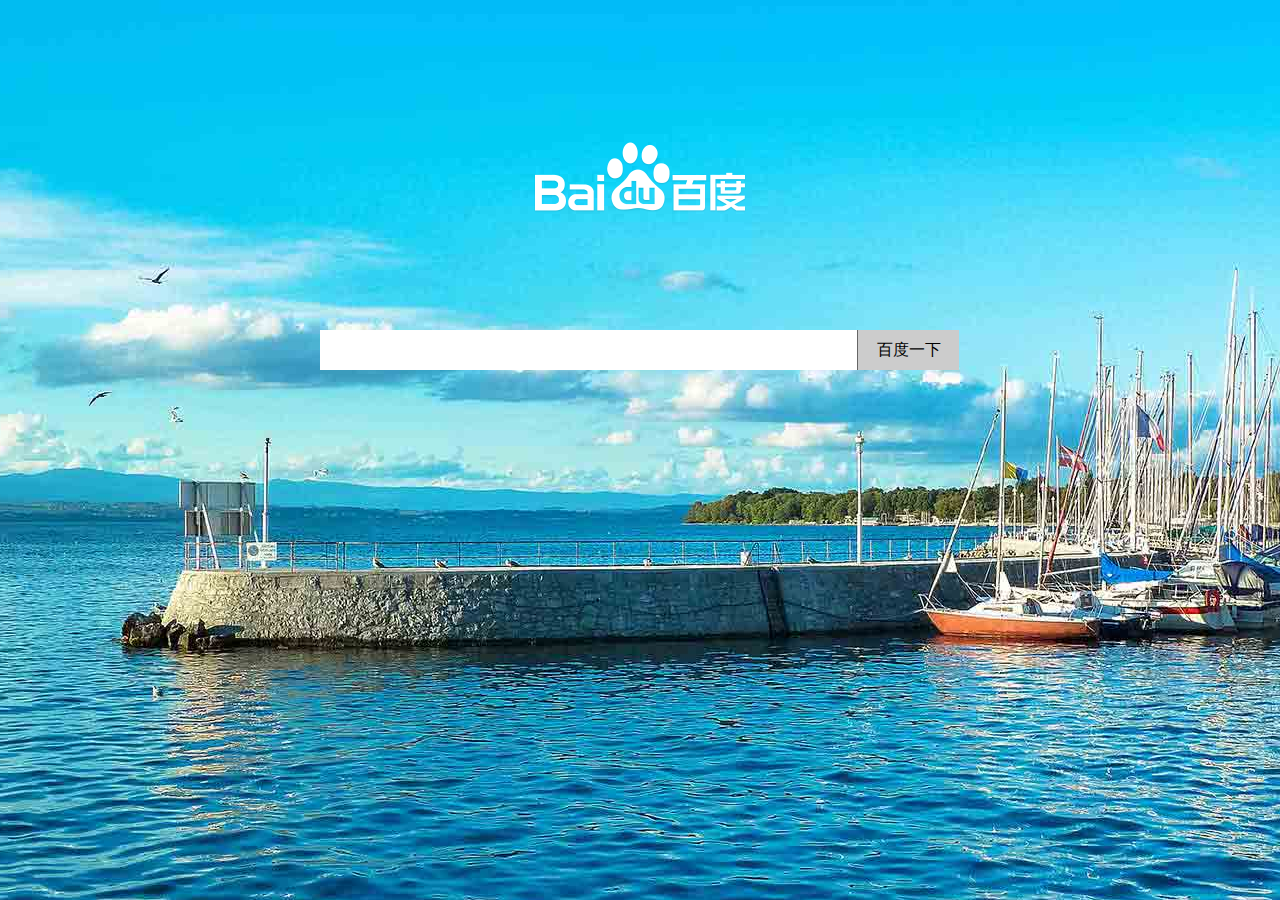
<file: 9.13/html/ajax.html>
<!DOCTYPE html>
<html lang="en">
<head>
    <meta charset="UTF-8">
    <title>Title</title>
    <style>
        *{margin:0;padding:0}

   html{height:100%;font-family: "微软雅黑";background:url(img/115.jpg) center no-repeat;}
    #logo{width:270px;height:130px;text-align: center;
        margin:100px auto;}
        #logo img{width:270px;}
form{width:640px;height:40px;margin:30px auto;}
       #tx{width:537px;height:40px;border:none;float:left;outline: none}
        #but{width:102px;height:40px;background:#ccc;border:none;border-left:1px solid #666;
            outline: none;float:left;font-size: 16px;cursor: pointer;}
       #search{margin-top:37px;background:white;width: 537px;}
        #search li{padding: 4px 8px;list-style: none;}
        #search li a{text-decoration: none}
        #search .active{background: #dddddd}
        #search a{color:#000;}
    </style>
    <script src="js/jquery-1.12.4.js"></script>
    <script>
        $(function(){
      var tx=$("#tx");
       var search=$("#search");
       var iIndex=-1;
       var searchli=[];
            var ss=[];
//创建键盘事件

   tx[0].oninput=function () {
      $.ajax({
         url:'https://sp0.baidu.com/5a1Fazu8AA54nxGko9WTAnF6hhy/su?wd='
       +tx[0].value+
       '&json=1&p=3&sid=1421_20972_17948_21120_18560_20691_20885&req=2&csor=1&',
        //wd:$(this).val,
          async: true,
     dataType: 'jsonp',
     jsonp: 'cb',
      success: function (data) {
     var sul = '';
         var ul = $('search');
         //console.log(data);
         for(var i=0;i<data.g.length;i++){
        sul += "<li><a href='javascript:;'>" + data.g[i].q+"</a></li>";
        }
          search.html(sul)
          //search.append(sul)
          ss=search[0].getElementsByTagName("li");
          console.log(ss.length);
      }
      }
      )
       console.log(iIndex);
       console.log(ss.length);
    tx[0].onkeydown=function(evt) {
    var event=evt||window.event;
    if (ss.length && (event.keyCode === 38 || event.keyCode === 40)) {
        if (event.keyCode === 38) {
            iIndex--;
            if (iIndex < 0) {
                iIndex = ss.length - 1;
            }
        } else {
            iIndex++;
            if (iIndex === ss.length) {
                iIndex = 0;
            }
        }
        for (var i = 0; i < ss.length; i++) {
            ss[i].className = '';
        }
        ss[iIndex].className = 'active';
        tx[0].value = ss[iIndex].innerText;
        return false;
    }
}
   }
    tx[0].onfocus = function () {
         search.css({display:"block"})
    };
      tx[0].onblur = function () {
         search.css({display:"none"})
       };
            /* tx.input(function(){
             var oscript=document.createElement("script");
             oscript.src="https://sp0.baidu.com/5a1Fazu8AA54nxGko9WTAnF6hhy/su?wd="+this.value+"&json=1&p=3&sid=17948&" +
             "req=2&sc=eb&csor=0&cb=callback"
             $("body").append(oscript);
             $("body").remove(oscript);
             searchli=$("#search li");
             index=-1;
             })
             tx.keydown(function(evt){
             var event=evt||window.event;
             if(searchli.length&&(event.keyCode==38||event.keyCode==40)){
             if(event.keyCode==38){
             index--;
             if(index<0){
             index=searchli.length-1;
             }
             }  else{
             index++;
             if(index==searchli.length){
             index=0;
             }
             }
             for(var i=0;i<searchli.length;i++){
             searchli.eq(i).removeClass("active");
             }
             searchli.eq(index).addClass("active");
             tx.value=searchli.eq(index).innerText;
             return false;
             }
             })
             tx.focus(function(){
             search.css({display:"block"})
             })
             tx.blur(function(){
             search.css({display:"none"})
             })
             $.callback(function(data){
             var search=$("search"),
             sul="";
             for(var i =0; i < data.s.length; i++){
             sul+=   '<li><a href="javascript:;">' + data.eq(i)+ '</a></li>';
             }
             search.innerHTML=sul;
             })
             */
        })

    </script>
</head>
<body>
<div id="logo">
    <img src="img/logo.png" alt="">
</div>
<form action="javascript:;">
    <input type="text" name="" value="" id="tx" autocomplete="off">
    <input type="button" name="" value="百度一下" id="but">
<ul id="search"></ul>
</form>
</body>
</html>
</file>
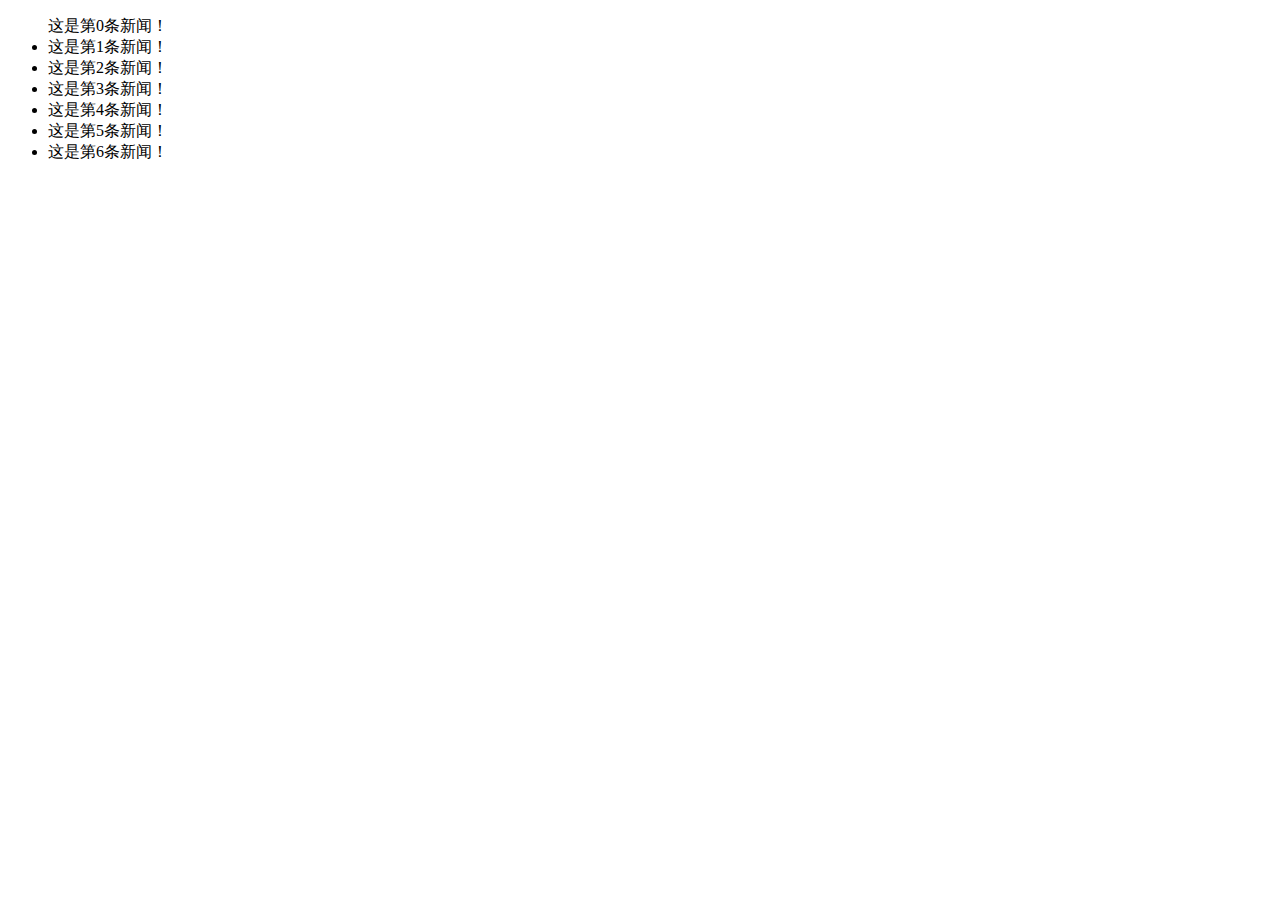
<file: 9.13/html/gg.html>
<!DOCTYPE html>
<html lang="en">
<head>
    <meta charset="UTF-8">
    <title>Title</title>
</head>
<body>
<script src="js/jquery-1.12.4.js">
</script>
<script>
  $(function(){
      var end=3;
     /* $("#box li").each(function(k,v){
          console.log(k,v);
          if(k==end){
              return false;
          }
      })*/
//console.log($("#box li").length);
     /* console.log($("#box li").size());
      console.log($("#box li")[-1]);
      console.log($("#box li").get(-1));*/
      //console.log($("#box li").length);
     // console.log($("#box li")[2]==$("#box li").get(2))
  //$("#box li").click(function(){
      //console.log($(this).index());
    //  console.log($("#box li").index($(this)));

/*
$("#box").data("new-l",{
    id:12,
    title:"时事新闻"
})
console.log($("#box").data("new-l"));
$("#box").removeData("new-l");
      console.log($("#box").data("new-l"));
*/

//jQuery.noConflict();
      /*window.onload=function(){
          console.log($("news"))
      }*/

     /* (
              function($){
                  $(function sum(a,b){
                      return a+b;
                  }
                  $.ajax();
                  $("#box").find();
                  $.extend({
sum:function(a,b){
    return a+b;
}})
                  $.fn.extend({
                      sub:function(a,b){
                     return a-b;
                      }
                  })
                  console.log($("#news").sub(1,8))
              console.log($==jQuery);
                  console.log($.each==$("#news").each)
             $("#box li").each(function(){
             })

              }
      )
*/

  //})
    /*  (function($){
          $(function(){
              console.log(1)
          });
      })(jQuery)*/
      //$('#box li').each(function(){});
    //  $.each($('#box li'), function(){});
      /*var arr = [1, 3, -1, 0, false, [], null, undefined, '', '0', {}];

      console.log($.grep(arr, function (v) {
          return v;
      }));*/
    /*  console.log($.map([1,2,3], function (v) {
          return v * v*v;
      }));
*/
      var a= [1, false].grep(function (v) {
          return v;
      });
      console.log(a);





  })

</script>
<ul id="box">
    <div>这是第0条新闻！</div>
    <li>这是第1条新闻！</li>
    <li>这是第2条新闻！</li>
    <li>这是第3条新闻！</li>
    <li>这是第4条新闻！</li>
    <li>这是第5条新闻！</li>
    <li>这是第6条新闻！</li>
</ul>

</body>
</html>
</file>
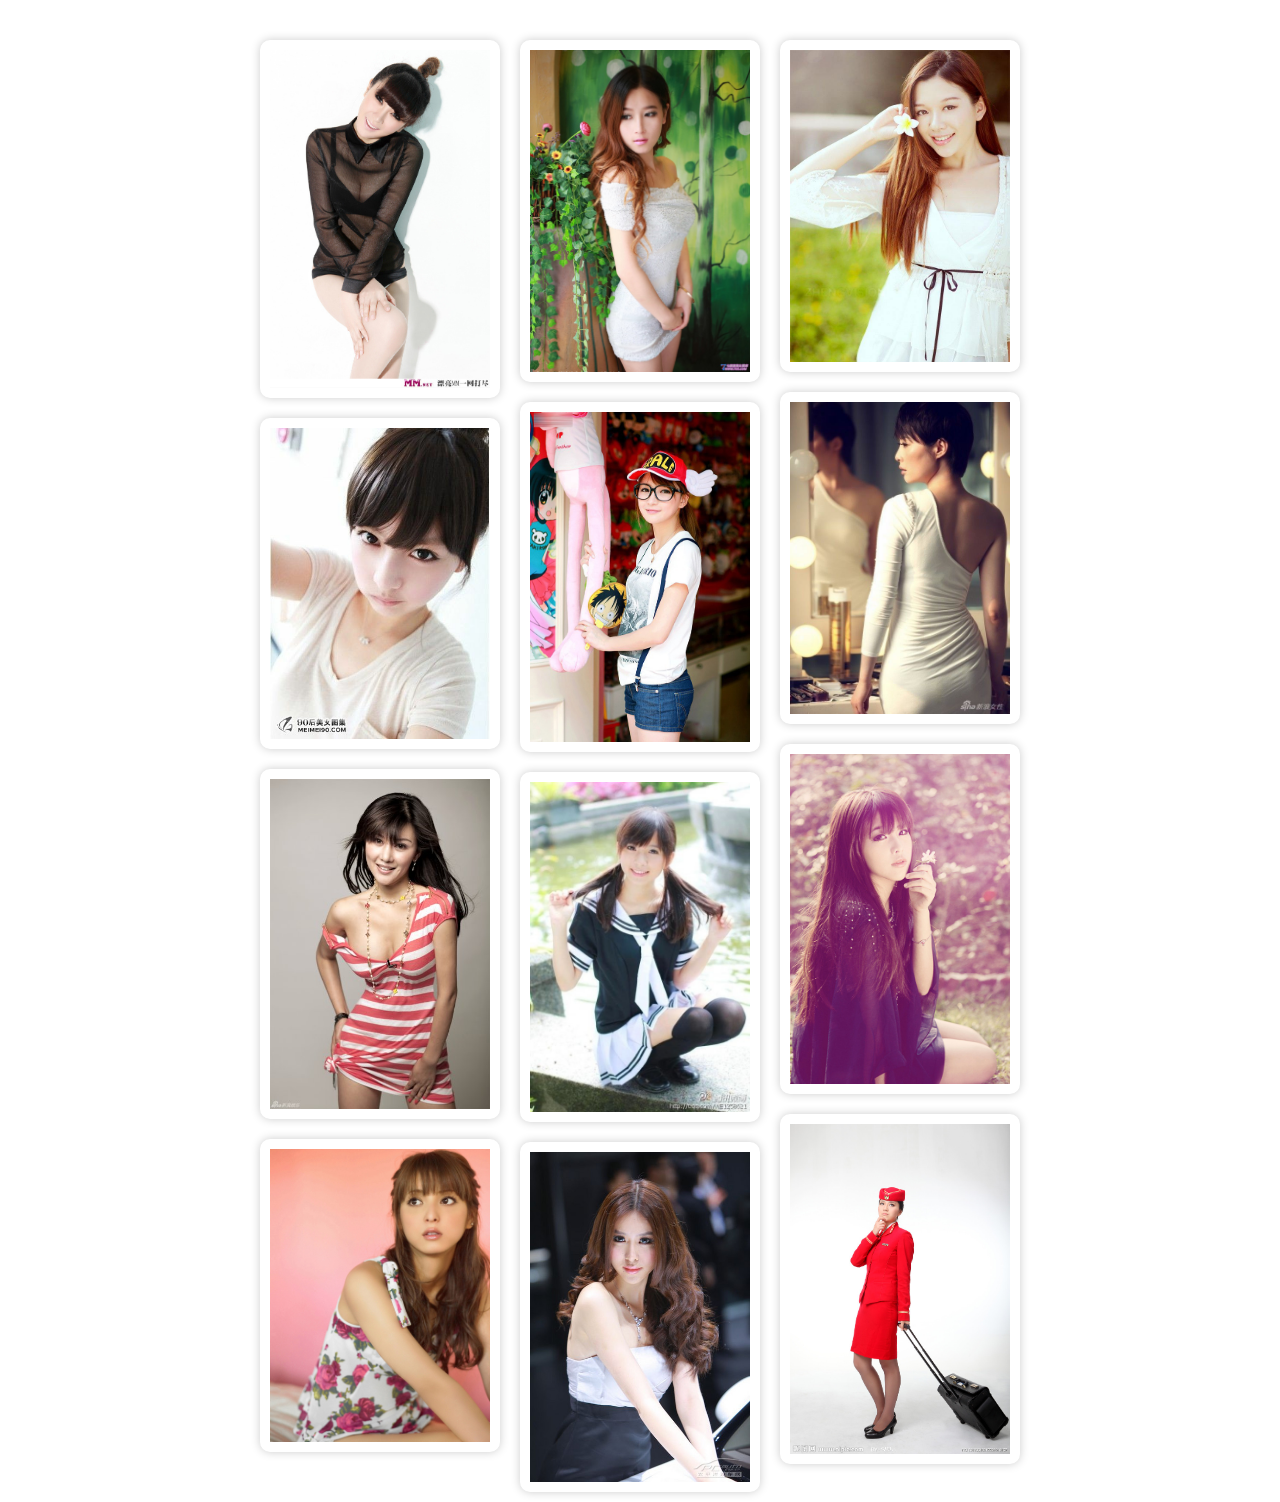
<file: 9.13/html/瀑布流.html>
<!DOCTYPE html>
<html lang="en">
<head>
    <meta charset="UTF-8">
    <title>瀑布流</title>
    <style>
        *{margin:0;padding:0;}
        img{vertical-align: bottom}
        #box{width:780px;position:relative;margin: 30px auto;}
        .pbl{position: absolute}
       .pbl img{width:220px;margin:10px;padding:10px;background:#fff;
           border-radius: 10px;box-shadow:0 0 10px #ccc; }
#loading{position: absolute;
    top: 0;
    left: 0;
    display: none;
    width: 30px;}

    </style>
    <script src="js/jquery-1.12.4.js"></script>
    <script src="js/bufferMove.js"></script>
    <script src="js/pul.js"></script>
</head>
<body>
<div id="box">
    <div class="pbl"><a href="javascript:;"><img src="img/1.jpg" alt=""></a></div>
    <div class="pbl"><a href="javascript:;"><img src="img/2.jpg" alt=""></a></div>
    <div class="pbl"><a href="javascript:;"><img src="img/3.jpg" alt=""></a></div>
    <div class="pbl"><a href="javascript:;"><img src="img/4.jpg" alt=""></a></div>
    <div class="pbl"><a href="javascript:;"><img src="img/5.jpg" alt=""></a></div>
    <div class="pbl"><a href="javascript:;"><img src="img/6.jpg" alt=""></a></div>
    <div class="pbl"><a href="javascript:;"><img src="img/7.jpg" alt=""></a></div>
    <div class="pbl"><a href="javascript:;"><img src="img/8.jpg" alt=""></a></div>
    <div class="pbl"><a href="javascript:;"><img src="img/9.jpg" alt=""></a></div>
    <div class="pbl"><a href="javascript:;"><img src="img/10.jpg" alt=""></a></div>
    <div class="pbl"><a href="javascript:;"><img src="img/11.jpg" alt=""></a></div>
    <div class="pbl"><a href="javascript:;"><img src="img/12.jpg" alt=""></a></div>
</div>
<img src="img/load.gif" alt="" id="loading">

</body>
</html>
</file>
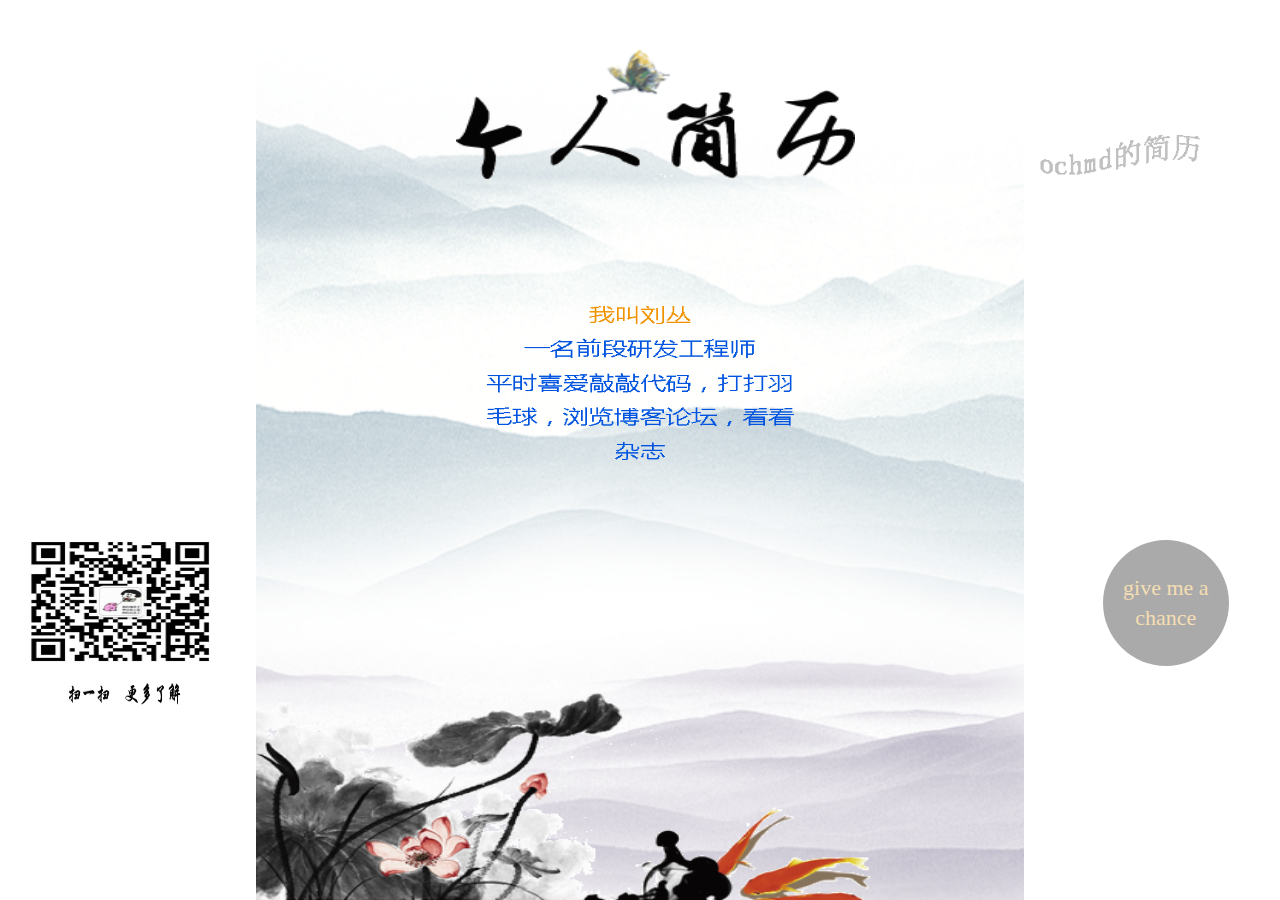
<file: ss/html/person.html>
<!DOCTYPE html>
<html lang="en">
<head>
    <meta charset="UTF-8">
    <meta name="viewport" content="width=device-width,initial-scale=1.0,maximum-scale=1.0,
    minimum-scale=1.0,user-scalable=no">
    <title>ochmd简历</title>
    <script src="../js/jquery-1.10.1.min.js"></script>
    <script src="../js/swiper-3.3.1.jquery.min.js"></script>
    <script src="../js/swiper.animate1.0.2.min.js"></script>
    <link rel="stylesheet" href="../css/swiper-3.3.1.min.css">
    <link rel="stylesheet" href="../css/animate.min.css">
   <link rel="stylesheet" href="../css/person.css" />
</head>
<body>

<img src="../images/wx.png" alt="" id="wx">
<img src="../images/left1.png" alt="" id="namel">
<img src="../images/name.png" alt="" id="name">
<div id="wrap">
    <div class="swiper-container">
        <div class="swiper-wrapper">
            <div class="swiper-slide first">
                <img src="../images/own.png" alt="" class="ani"
                     swiper-animate-effect="fadeInDown" swiper-animate-delay=".5s">
                <img src="../images/hf.png" alt="" class="ani"
                     swiper-animate-effect="fadeInUp" swiper-animate-duration="1s">
                <img src="../images/cc.png" alt="" class="ani"
                     swiper-animate-effect="fadeInRight" >
                <img src="../images/bb.png" alt="" class="ani"
                     swiper-animate-effect="fadeIn">
                <img src="../images/me.png" alt="" class="ani"
                     swiper-animate-effect="fadeIn">
                     
            </div>
            <div class="swiper-slide second">
                <img src="../images/jy.png" alt="" class="ani"
                     swiper-animate-effect="fadeIn" swiper-animate-delay="0.5s">
                <img src="../images/br1.png" alt="" class="ani"
                     swiper-animate-effect="fadeInLeft" swiper-animate-duration="1s">
                <img src="../images/jl.png" alt="" class="ani"
                     swiper-animate-effect="bounceInLeft" swiper-animate-duration="1s">
                <img src="../images/br2.png" alt="" class="ani"
                     swiper-animate-effect="fadeInRight" swiper-animate-duration="1s">
                <img src="../images/jl1.png" alt="" class="ani"
                     swiper-animate-effect="fadeInRight" swiper-animate-duration="1s"></div>
           
           <div class="swiper-slide three">
                <img src="../images/t2.png" alt="" class="ani"
                     swiper-animate-effect="fadeInUp" swiper-animate-delay="0.2s">
                <img src="../images/skill.png" alt="" class="ani"
              swiper-animate-effect="bounceIn" swiper-animate-duration="1s">
                <img src="../images/mjscd1.png" alt="" class="ani"
                     swiper-animate-effect="fadeInLeft" swiper-animate-delay="0.2s">
                <img src="../images/mjscd2.png" alt="" class="ani"
              swiper-animate-effect="fadeInRight" swiper-animate-delay="1s">
           
           
           
            </div>
            <div class="swiper-slide four">
                <img src="../images/ftt.png" alt="" class="ani"
                     swiper-animate-effect="fadeInLeft" swiper-animate-duration="0.5s">
                <img src="../images/ftr.png" alt="" class="ani"
                     swiper-animate-effect="fadeInRight" swiper-animate-duration="1s">
                <img src="../images/fb.png" alt="" class="ani"
                     swiper-animate-effect="bounceInRight" swiper-animate-duration="1.5s">
                <img src="../images/ft.png" alt="" class="ani"
                     swiper-animate-effect="rubberBand" swiper-animate-duration="0.5s">
                <img src="../images/zxw.png" alt="" class="ani"
                     swiper-animate-effect="fadeInLeft" swiper-animate-duration="0.5s">
           
            
            </div>
            <div class="swiper-slide five">
                <img src="../images/fbrid.png" alt="" class="ani"
                     swiper-animate-effect="fadeInLeft">
                <img src="../images/ffr.png" alt="" class="ani"
                     swiper-animate-effect="fadeInRight" swiper-animate-duration="1s">
                <img src="../images/ffbo.png" alt="" class="ani"
                     swiper-animate-effect="bounceInRight" swiper-animate-duration="1.5s">
                <img src="../images/hff.png" alt="" class="ani"
                     swiper-animate-effect="wobble" swiper-animate-duration="1s">
                <img src="../images/cm1.png" alt="" class="ani"
                     swiper-animate-effect="zoomInDown" swiper-animate-dalay="1s">
            </div>
        </div>
        <!-- 如果需要分页器 -->
        <div class="swiper-pagination"></div>
    </div>
</div>



<div id="link">
    <a href="javascript:" id="chance">give me a chance</a>
    <div id="show">
        <h3>前端更贴近用户，这种体验非常美妙,梦想成为前端工程师</h3>
        <p>请给我一个展现的机会</p>
        <p>邮箱：837652361@qq.com</p>
        <p>请扫左边微信，期待您的联系</p>
        <p>真诚感谢</p>
    </div>
    
</div>
<script>
    var mySwiper=new Swiper(".swiper-container",{
        direction:"vertical",
       // pagination:".swiper-pagination",
        keyboardControl : true,
        mousewheelControl : true,
        onInit: function(swiper){ //Swiper2.x的初始化是onFirstInit
            swiperAnimateCache(swiper); //隐藏动画元素
            swiperAnimate(swiper); //初始化完成开始动画
        },
        onSlideChangeEnd: function(swiper){
            swiperAnimate(swiper); //每个slide切换结束时也运行当前slide动画
        }

    })

    var mc=document.getElementById("chance");
    var mshow=document.getElementById("show");
    mc.onmouseover=function(){
        mc.className="green";
    }
    mc.onmouseout=function(){
       mc.className=' '
    }
mc.onclick=function(){

    mshow.style.display="block";
    mc.style.display="none";
}


</script>



</body>
</html>
</file>
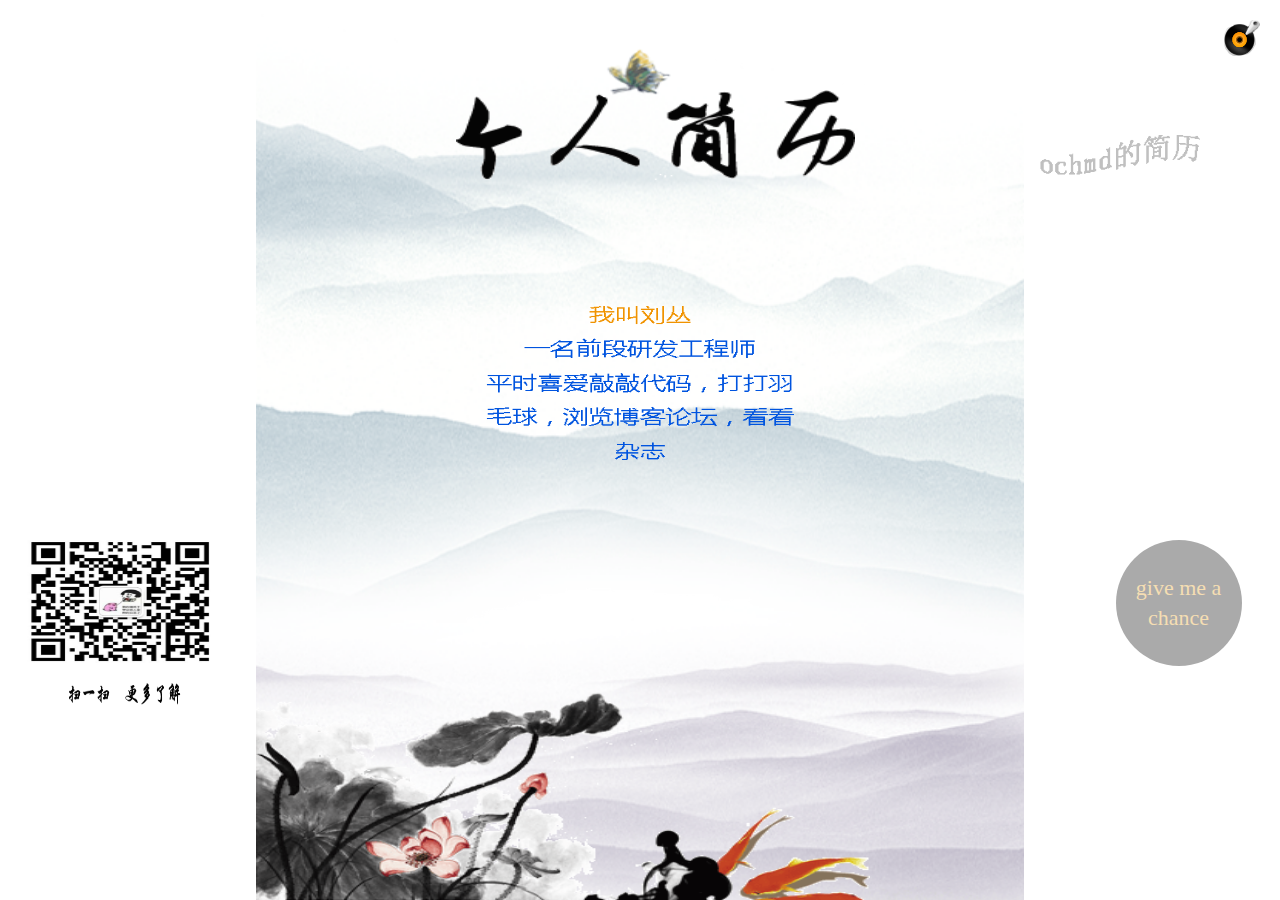
<file: swiperResume/html/person.html>
<!DOCTYPE html>
<html lang="en">
<head>
    <meta charset="UTF-8">
    <meta name="viewport" content="width=device-width,initial-scale=1.0,maximum-scale=1.0,
    minimum-scale=1.0,user-scalable=no">
    <title>ochmd简历</title>
    <script src="../js/jquery-1.10.1.min.js"></script>
    <script src="../js/swiper-3.3.1.jquery.min.js"></script>
    <script src="../js/swiper.animate1.0.2.min.js"></script>
    <link rel="stylesheet" href="../css/swiper-3.3.1.min.css">
    <link rel="stylesheet" href="../css/animate.min.css">
   <link rel="stylesheet" href="../css/person.css" />
  
   
</head>
<body>
<audio src="../music/suger.mp3" autoplay="autoplay" loop="loop" id="mm"></audio>
<img src="../images/wx.png" alt="" id="wx">
<img src="../images/left1.png" alt="" id="namel">
<img src="../images/name.png" alt="" id="name">
<div id="wrap">
	<div id="music">
		
			<div class="in">
			<a href="javascript:" id="run" >
				<img src="../images/mus.png" class="run runn" id="rmusic"/></a>
		<span><img src="../images/mm1.png"/></span>
			</div>
		</div>
   
   <div class="swiper-container">
        <div class="swiper-wrapper">
            <div class="swiper-slide first">
                <img src="../images/own.png" alt="" class="ani"
                     swiper-animate-effect="fadeInDown" swiper-animate-delay=".5s">
                <img src="../images/hf.png" alt="" class="ani"
                     swiper-animate-effect="fadeInUp" swiper-animate-duration="1s">
                <img src="../images/cc.png" alt="" class="ani"
                     swiper-animate-effect="fadeInRight" >
                <img src="../images/bb.png" alt="" class="ani"
                     swiper-animate-effect="fadeIn">
                <img src="../images/me.png" alt="" class="ani"
                     swiper-animate-effect="fadeIn">
                     
            </div>
            <div class="swiper-slide second">
                <img src="../images/jy.png" alt="" class="ani"
                     swiper-animate-effect="fadeIn" swiper-animate-delay="0.5s">
                <img src="../images/br1.png" alt="" class="ani"
                     swiper-animate-effect="fadeInLeft" swiper-animate-duration="1s">
                <img src="../images/jl.png" alt="" class="ani"
                     swiper-animate-effect="bounceInLeft" swiper-animate-duration="1s">
                <img src="../images/br2.png" alt="" class="ani"
                     swiper-animate-effect="fadeInRight" swiper-animate-duration="1s">
                <img src="../images/jl1.png" alt="" class="ani"
                     swiper-animate-effect="fadeInRight" swiper-animate-duration="1s">
              <img src="../images/mjl2.png" alt="" class="ani"
                     swiper-animate-effect="fadeInLeft" swiper-animate-delay="0.5s">
                <img src="../images/mjl4.png" alt="" class="ani"
                     swiper-animate-effect="fadeInRight" swiper-animate-delay="1s">
            
            
            </div>
           
           <div class="swiper-slide three">
                <img src="../images/t2.png" alt="" class="ani"
                     swiper-animate-effect="fadeInUp" swiper-animate-delay="0.2s">
                <img src="../images/skill.png" alt="" class="ani"
              swiper-animate-effect="bounceIn" swiper-animate-duration="1s">
                <img src="../images/mjscd1.png" alt="" class="ani"
                     swiper-animate-effect="fadeInLeft" swiper-animate-delay="0.2s">
                <img src="../images/mjscd2.png" alt="" class="ani"
              swiper-animate-effect="fadeInRight" swiper-animate-delay="0.8s">
             <img src="../images/mjsc3.png" alt="" class="ani"
                     swiper-animate-effect="fadeInLeft" swiper-animate-delay="1.2s">
                <img src="../images/jsc4.png" alt="" class="ani"
              swiper-animate-effect="fadeInRight" swiper-animate-delay="1.6s">
           
           
           
            </div>
            <div class="swiper-slide four">
                <img src="../images/ftt.png" alt="" class="ani"
                     swiper-animate-effect="fadeInLeft" swiper-animate-duration="0.5s">
                <img src="../images/ftr.png" alt="" class="ani"
                     swiper-animate-effect="fadeInRight" swiper-animate-duration="1s">
                <img src="../images/fb.png" alt="" class="ani"
                     swiper-animate-effect="bounceInRight" swiper-animate-duration="1.5s">
                <img src="../images/ft.png" alt="" class="ani"
                     swiper-animate-effect="rubberBand" swiper-animate-duration="0.5s">
                <img src="../images/zxw.png" alt="" class="ani"
                     swiper-animate-effect="fadeInLeft" swiper-animate-duration="0.5s">
               <img src="../images/mmzw.png" alt="" class="ani"
                     swiper-animate-effect="fadeInRight" swiper-animate-delay="0.5s">
               <img src="../images/mklh.png" alt="" class="ani"
                     swiper-animate-effect="fadeInLeft" swiper-animate-delay="1s">
           
            
            </div>
            <div class="swiper-slide five">
                <img src="../images/fbrid.png" alt="" class="ani"
                     swiper-animate-effect="fadeInLeft">
                <img src="../images/ffr.png" alt="" class="ani"
                     swiper-animate-effect="fadeInRight" swiper-animate-duration="1s">
                <img src="../images/ffbo.png" alt="" class="ani"
                     swiper-animate-effect="bounceInRight" swiper-animate-duration="1.5s">
                <img src="../images/hff.png" alt="" class="ani"
                     swiper-animate-effect="wobble" swiper-animate-duration="1s">
                <img src="../images/cm1.png" alt="" class="ani"
                     swiper-animate-effect="zoomInDown" swiper-animate-dalay="1s">
            </div>
        </div>
        <!-- 如果需要分页器 -->
        <div class="swiper-pagination"></div>
    </div>
</div>



<div id="link">
    <a href="javascript:" id="chance">give me a chance</a>
    <div id="show">
        <h3>前端更贴近用户，前端领域有更多的挑战和发挥空间,梦想成为前端工程师</h3>
        <p>请给我一个展现的机会</p>
        <p>邮箱：837652361@qq.com</p>
        <p>请扫左边微信，期待您的联系</p>
        <p>真诚感谢</p>
    </div>
    
</div>
<script>
    var mySwiper=new Swiper(".swiper-container",{
        direction:"vertical",
       // pagination:".swiper-pagination",
        keyboardControl : true,
        mousewheelControl : true,
        loop:true,
        onInit: function(swiper){ //Swiper2.x的初始化是onFirstInit
            swiperAnimateCache(swiper); //隐藏动画元素
            swiperAnimate(swiper); //初始化完成开始动画
        },
        onSlideChangeEnd: function(swiper){
            swiperAnimate(swiper); //每个slide切换结束时也运行当前slide动画
        }

    })
//边界内容显示消失
    var mc=document.getElementById("chance");
    var mshow=document.getElementById("show");
    mc.onmouseover=function(){
        mc.className="green";
    }
    mc.onmouseout=function(){
       mc.className=' '
    }
mc.onclick=function(){

    mshow.style.display="block";
    mc.style.display="none";
}
//播放音乐



$(".runn").click(function(){
	console.log(1)
	if($(".runn").hasClass("run")){
		$(".runn").removeClass("run");
		$("#mm")[0].pause();
	}
	else{
	$(".runn").addClass("run");	
	$("#mm")[0].play();
	}
	
	
})



</script>



</body>
</html>
</file>
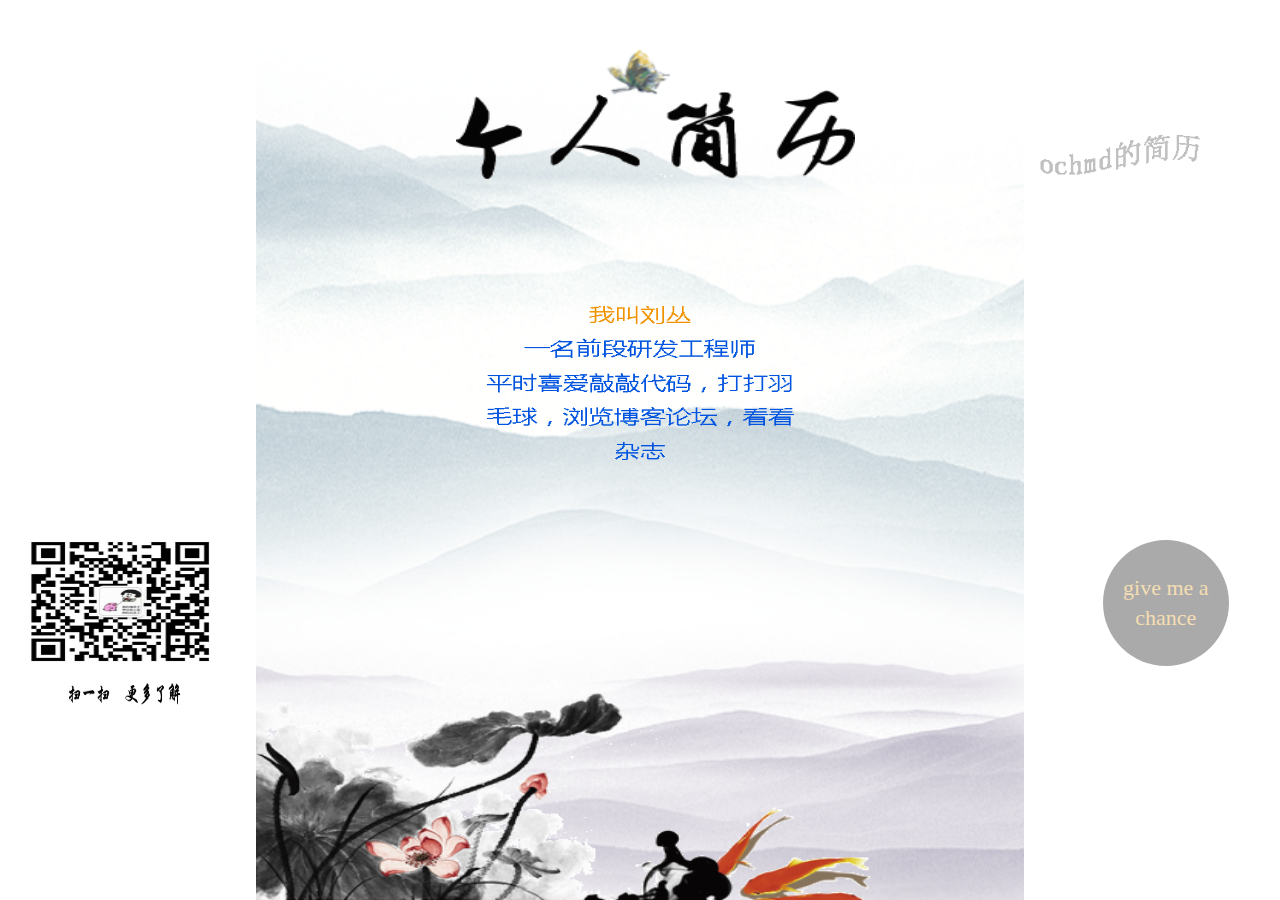
<file: swiper简历/html/person.html>
<!DOCTYPE html>
<html lang="en">
<head>
    <meta charset="UTF-8">
    <meta name="viewport" content="width=device-width,initial-scale=1.0,maximum-scale=1.0,
    minimum-scale=1.0,user-scalable=no">
    <title>ochmd简历</title>
    <script src="../js/jquery-1.10.1.min.js"></script>
    <script src="../js/swiper-3.3.1.jquery.min.js"></script>
    <script src="../js/swiper.animate1.0.2.min.js"></script>
    <link rel="stylesheet" href="../css/swiper-3.3.1.min.css">
    <link rel="stylesheet" href="../css/animate.min.css">
   <link rel="stylesheet" href="../css/person.css" />
</head>
<body>

<img src="../images/wx.png" alt="" id="wx">
<img src="../images/left1.png" alt="" id="namel">
<img src="../images/name.png" alt="" id="name">
<div id="wrap">
    <div class="swiper-container">
        <div class="swiper-wrapper">
            <div class="swiper-slide first">
                <img src="../images/own.png" alt="" class="ani"
                     swiper-animate-effect="fadeInDown" swiper-animate-delay=".5s">
                <img src="../images/hf.png" alt="" class="ani"
                     swiper-animate-effect="fadeInUp" swiper-animate-duration="1s">
                <img src="../images/cc.png" alt="" class="ani"
                     swiper-animate-effect="fadeInRight" >
                <img src="../images/bb.png" alt="" class="ani"
                     swiper-animate-effect="fadeIn">
                <img src="../images/me.png" alt="" class="ani"
                     swiper-animate-effect="fadeIn">
                     
            </div>
            <div class="swiper-slide second">
                <img src="../images/jy.png" alt="" class="ani"
                     swiper-animate-effect="fadeIn" swiper-animate-delay="0.5s">
                <img src="../images/br1.png" alt="" class="ani"
                     swiper-animate-effect="fadeInLeft" swiper-animate-duration="1s">
                <img src="../images/jl.png" alt="" class="ani"
                     swiper-animate-effect="bounceInLeft" swiper-animate-duration="1s">
                <img src="../images/br2.png" alt="" class="ani"
                     swiper-animate-effect="fadeInRight" swiper-animate-duration="1s">
                <img src="../images/jl1.png" alt="" class="ani"
                     swiper-animate-effect="fadeInRight" swiper-animate-duration="1s"></div>
           
           <div class="swiper-slide three">
                <img src="../images/t2.png" alt="" class="ani"
                     swiper-animate-effect="fadeInUp" swiper-animate-delay="0.2s">
                <img src="../images/skill.png" alt="" class="ani"
              swiper-animate-effect="bounceIn" swiper-animate-duration="1s">
                <img src="../images/mjscd1.png" alt="" class="ani"
                     swiper-animate-effect="fadeInLeft" swiper-animate-delay="0.2s">
                <img src="../images/mjscd2.png" alt="" class="ani"
              swiper-animate-effect="fadeInRight" swiper-animate-delay="1s">
           
           
           
            </div>
            <div class="swiper-slide four">
                <img src="../images/ftt.png" alt="" class="ani"
                     swiper-animate-effect="fadeInLeft" swiper-animate-duration="0.5s">
                <img src="../images/ftr.png" alt="" class="ani"
                     swiper-animate-effect="fadeInRight" swiper-animate-duration="1s">
                <img src="../images/fb.png" alt="" class="ani"
                     swiper-animate-effect="bounceInRight" swiper-animate-duration="1.5s">
                <img src="../images/ft.png" alt="" class="ani"
                     swiper-animate-effect="rubberBand" swiper-animate-duration="0.5s">
                <img src="../images/zxw.png" alt="" class="ani"
                     swiper-animate-effect="fadeInLeft" swiper-animate-duration="0.5s">
           
            
            </div>
            <div class="swiper-slide five">
                <img src="../images/fbrid.png" alt="" class="ani"
                     swiper-animate-effect="fadeInLeft">
                <img src="../images/ffr.png" alt="" class="ani"
                     swiper-animate-effect="fadeInRight" swiper-animate-duration="1s">
                <img src="../images/ffbo.png" alt="" class="ani"
                     swiper-animate-effect="bounceInRight" swiper-animate-duration="1.5s">
                <img src="../images/hff.png" alt="" class="ani"
                     swiper-animate-effect="wobble" swiper-animate-duration="1s">
                <img src="../images/cm.png" alt="" class="ani"
                     swiper-animate-effect="zoomInDown" swiper-animate-dalay="1s">
            </div>
        </div>
        <!-- 如果需要分页器 -->
        <div class="swiper-pagination"></div>
    </div>
</div>



<div id="link">
    <a href="javascript:" id="chance">give me a chance</a>
    <div id="show">
        <h3>前端更贴近用户，这种体验非常美妙,梦想成为前端工程师</h3>
        <p>请给我一个展现的机会</p>
        <p>邮箱：837652361@qq.com</p>
        <p>请扫左边微信，期待您的联系</p>
        <p>真诚感谢</p>
    </div>
    
</div>
<script>
    var mySwiper=new Swiper(".swiper-container",{
        direction:"vertical",
       // pagination:".swiper-pagination",
        keyboardControl : true,
        mousewheelControl : true,
        onInit: function(swiper){ //Swiper2.x的初始化是onFirstInit
            swiperAnimateCache(swiper); //隐藏动画元素
            swiperAnimate(swiper); //初始化完成开始动画
        },
        onSlideChangeEnd: function(swiper){
            swiperAnimate(swiper); //每个slide切换结束时也运行当前slide动画
        }

    })

    var mc=document.getElementById("chance");
    var mshow=document.getElementById("show");
    mc.onmouseover=function(){
        mc.className="green";
    }
    mc.onmouseout=function(){
       mc.className=' '
    }
mc.onclick=function(){

    mshow.style.display="block";
    mc.style.display="none";
}


</script>



</body>
</html>
</file>
<file: ss/css/person.css>
@media screen and (max-width:415px ){
            #wrap{width:100%;height:100%;margin:0 auto;}
            #name,#namel,#wx,#chance{display: none}
        }
        @media screen and (min-width:416px ){
            #wrap{width:60%;height:100%;margin:0 auto;}
            #name{display:block;width:15%;height:50px;position: absolute;top:15%;right:5%;
                z-index:15;}
            #namel{display:block;width:15%;height:35px;position: absolute;top:75%;left:2%;
                z-index:15;}
            #wx{display:block;width:15%;height:126px;position: absolute;top:60%;left:2%;
                z-index:15;}
            #chance{width:126px;height:126px;color:wheat;text-align: center;display: flex;
                background: #aaa;position: absolute;top:60%;right:4%;border-radius: 50%;
                line-height: 30px;font-size: 22px;align-items: center}

        }
        body,html,div,h1,h2,h3,span,img,a,i,em,p,form{margin:0;padding:0;}
        body{margin:0;cursor:pointer}
        a{text-decoration: none}
        html,body,.swiper-container{height:100%;width:100%}
        .ani{position: absolute}
        .green{box-shadow: 0 0 2px 1px greenyellow}
        #show{width:18%;height:150px;position: absolute;top:60%;right:1%;display: none}
        #show h3{font-style: normal;font-size: 14px;color:#aaa;text-indent: 14px;line-height: 25px;}
        #show p{font-size: 14px;color:#666;text-indent: 10px;line-height: 20px;}
        #show p:nth-of-type(4){font-size: 18px;color:orange;text-align: center}
        
        .first{background: url("../images/p1.png") no-repeat ;background-size:cover }
        .first .ani:nth-of-type(1){top:10%;left:26%;width:52%;height:10%}
        .first .ani:nth-of-type(2){top:5%;left:50%;margin-left: -45px;animation: move1 1s;width:16%;height:18%}
        .first .ani:nth-of-type(3){top:80%;right:80%;animation:move2 3.6s;width:24.5%;height:9%;
            animation-iteration-count: infinite;animation-direction:alternate;}        
        .first .ani:nth-of-type(4){bottom:0;left:0;width:80%;height:24.5%}
         .first .ani:nth-of-type(5){bottom:40%;left:30%;width:40%;height:26%;animation: move4 2s;
         animation-iteration-count: infinite;}
        
        .second{background: url("../images/s2.png") no-repeat ;background-size:cover}
        .second .ani:nth-of-type(1){top:10%;left:70%;width:16%;height:13%}
        .second .ani:nth-of-type(2){top:5%;left:0;width:31%;height:26%}
        .second .ani:nth-of-type(3){top:10%;left:50%;margin-left: -40px;width:21%;height:7.5%}
        .second .ani:nth-of-type(4){bottom:0;right:0;width:31%;height:43%}
        .second .ani:nth-of-type(5){top:30%;right:30%;width:50%;height:20%}

       .three{background:url("../images/t1.png") no-repeat ;background-size:cover;}
        .three .ani:nth-of-type(1){bottom: 0;left:0;width:100%;height:30%}
        .three .ani:nth-of-type(2){top: 10%;left:30%;width:45%;height:9%}
        .three .ani:nth-of-type(3){top: 25%;left:20%;width:60%;height:15%}
        .three .ani:nth-of-type(4){top: 35%;left:20%;width:60%;height:15%}

        .four{background:url("../images/fbg.png") no-repeat ;background-size:cover }
        .four .ani:nth-of-type(1){top: 0;left:0;width:30%;height:40%}
        .four .ani:nth-of-type(2){top: 10%;right:0;width:18%;height:15%}
        .four .ani:nth-of-type(3){bottom: 0;right:0;width:45%;height:28%}
        .four .ani:nth-of-type(4){top: 8%;left:30%;width:45%;height:8%}
        .four .ani:nth-of-type(5){top: 25%;left:20%;width:60%;height:8%}

        .five{background:url("../images/ffbg1.png") no-repeat ;background-size:cover }
        .five .ani:nth-of-type(1){top: 20%;left:10%;width:30%;height:12%}
        .five .ani:nth-of-type(2){bottom: 20%;right:0;width:85%;height:30%}
        .five .ani:nth-of-type(3){bottom: 0;right:0;width:100%;height:15%}
        .five .ani:nth-of-type(4){top: 40%;left:10%;width:70%;height:15%;animation: move3 2s;
        animation-iteration-count: infinite;animation-direction:alternate;}
          .five .ani:nth-of-type(5){top: 60%;left:26%;width:40%;height:10%}
        @keyframes move1 {
            0%{
                top:70%;
            }
            100%{
               top:5%;

            }
        }
        @keyframes move2 {
            0%{
                right:5%;
            }
            100%{
                top:80%;

            }
        }
        @keyframes move3 {
                0%{
                    left:15%;
                }
                100%{
                    left:9%;

                }
            }
@keyframes move4 {
                0%{
                    opacity:1;
                }
                50%{
                    opacity:.3;

                }
                 100%{
                    opacity:1;

                }
            }
</file>
<file: swiperResume/css/person.css>
@media screen and (max-width:415px ){
            #wrap{width:100%;height:100%;margin:0 auto;}
            #name,#namel,#wx,#chance{display: none}
        }
        @media screen and (min-width:416px ){
            #wrap{width:60%;height:100%;margin:0 auto;}
            #name{display:block;width:15%;height:50px;position: absolute;top:15%;right:5%;
                z-index:15;}
            #namel{display:block;width:15%;height:35px;position: absolute;top:75%;left:2%;
                z-index:15;}
            #wx{display:block;width:15%;height:126px;position: absolute;top:60%;left:2%;
                z-index:15;}
            #chance{width:126px;height:126px;color:wheat;text-align: center;display: flex;
                background: #aaa;position: absolute;top:60%;right:3%;border-radius: 50%;
                line-height: 30px;font-size: 22px;align-items: center}

        }
        body,html,div,h1,h2,h3,span,img,a,i,em,p,form{margin:0;padding:0;}
        body{margin:0;cursor:pointer}
        a{text-decoration: none}
        html,body,.swiper-container{height:100%;width:100%}
        
        .ani{position: absolute}
        .green{box-shadow: 0 0 2px 1px greenyellow}
        #music{width:40px;height:40px;position: absolute;background: rgba(255,255,255,.5);
			border-radius:10%;display: flex;align-items:center;justify-content: center;
			top:20px;right:20px;z-index: 20;}
			#music .in{width:100%;height:100%;position: relative;align-items:center;
			justify-content: center;display: flex;border-radius:10%;}
			#music a{display: flex;width:80%;height:80%;align-items:center;
			justify-content: center;}
			#music a img{display: flex;width:100%;height:100%}
			#music span{width:15px;height:15px;display: flex;position: absolute;top:0;right:0;}
			#music span img{width:100%;height:100%;display: flex;}
      
       
       
        #show{width:18%;height:150px;position: absolute;top:60%;right:1%;display: none}
        #show h3{font-style: normal;font-size: 14px;color:#aaa;text-indent: 14px;line-height: 25px;}
        #show p{font-size: 14px;color:#666;text-indent: 10px;line-height: 20px;}
        #show p:nth-of-type(4){font-size: 18px;color:orange;text-align: center}
        
        .first{background: url("../images/p1.png") no-repeat ;background-size:cover }
        .first .ani:nth-of-type(1){top:10%;left:26%;width:52%;height:10%}
        .first .ani:nth-of-type(2){top:5%;left:50%;margin-left: -45px;
        animation: move1 1s;width:16%;height:18%}
      .first .ani:nth-of-type(3){top:80%;right:80%;width:24.5%;height:9%;
      animation:move2 3.6s infinite alternate;-webkit-animation:move2 3.6s infinite alternate;
      -moz-animation:move2 3.6s infinite alternate;-o-animation:move2 3.6s infinite alternate;
            }       
        .first .ani:nth-of-type(4){bottom:0;left:0;width:80%;height:24.5%}
         .first .ani:nth-of-type(5){bottom:40%;left:30%;width:40%;height:26%;
         animation: move4 2s infinite;-webkit-animation: move4 2s infinite;
         -moz-animation: move4 2s infinite;-o-animation: move4 2s infinite;
         }
        
        
        .second{background: url("../images/s2.png") no-repeat ;background-size:cover}
        .second .ani:nth-of-type(1){top:10%;left:70%;width:16%;height:13%}
        .second .ani:nth-of-type(2){top:5%;left:0;width:31%;height:26%}
        .second .ani:nth-of-type(3){top:10%;left:50%;margin-left: -40px;width:21%;height:7.5%}
        .second .ani:nth-of-type(4){bottom:0;right:0;width:31%;height:43%}
        .second .ani:nth-of-type(5){top:30%;right:30%;width:50%;height:20%}
        .second .ani:nth-of-type(6){top:50%;right:30%;width:50%;height:20%}
        .second .ani:nth-of-type(7){top:70%;right:30%;width:50%;height:20%}


       .three{background:url("../images/t1.png") no-repeat ;background-size:cover;}
        .three .ani:nth-of-type(1){bottom: 0;left:0;width:100%;height:30%}
        .three .ani:nth-of-type(2){top: 10%;left:30%;width:45%;height:9%}
        .three .ani:nth-of-type(3){top: 25%;left:20%;width:60%;height:15%}
        .three .ani:nth-of-type(4){top: 35%;left:20%;width:60%;height:15%}
        .three .ani:nth-of-type(5){top: 45%;left:20%;width:60%;height:15%}
        .three .ani:nth-of-type(6){top: 55%;left:20%;width:60%;height:15%}
       
        .four{background:url("../images/fbg.png") no-repeat ;background-size:cover }
        .four .ani:nth-of-type(1){top: 0;left:0;width:30%;height:40%}
        .four .ani:nth-of-type(2){top: 10%;right:0;width:18%;height:15%}
        .four .ani:nth-of-type(3){bottom: 0;right:0;width:45%;height:28%}
        .four .ani:nth-of-type(4){top: 8%;left:30%;width:45%;height:8%}
        .four .ani:nth-of-type(5){top: 25%;left:20%;width:60%;height:8%}
	    .four .ani:nth-of-type(6){top: 40%;left:20%;width:60%;height:8%}
	    .four .ani:nth-of-type(7){top: 60%;left:20%;width:60%;height:8%}


        .five{background:url("../images/ffbg1.png") no-repeat ;background-size:cover }
        .five .ani:nth-of-type(1){top: 20%;left:10%;width:30%;height:12%}
        .five .ani:nth-of-type(2){bottom: 20%;right:0;width:85%;height:30%}
        .five .ani:nth-of-type(3){bottom: 0;right:0;width:100%;height:15%}
        .five .ani:nth-of-type(4){top: 40%;left:10%;width:70%;height:15%;
        animation: move3 2s infinite alternate;-webkit-animation: move3 2s infinite alternate;
        -moz-animation: move3 2s infinite alternate;-o-animation: move3 2s infinite alternate;
        }
          .five .ani:nth-of-type(5){top: 60%;left:26%;width:40%;height:10%}
         .run{animation: run 2s infinite;-moz-animation: run 2s infinite;
         -webkit-animation: run 2s infinite;-o-animation: run 2s infinite;}
      @keyframes run{
      	
      	50%{
      		transform: rotate(180deg);
      	}
      	100%{
      		transform: rotate(360deg);
      	}
      	
      }
        @-moz-keyframes run{
      	
      	50%{
      		transform: rotate(180deg);
      	}
      	100%{
      		transform: rotate(360deg);
      	}
      	
      }
      @-webkit-keyframes run{
      	
      	50%{
      		transform: rotate(180deg);
      	}
      	100%{
      		transform: rotate(360deg);
      	}
      	
      }
      @-o-keyframes run{
      	
      	50%{
      		transform: rotate(180deg);
      	}
      	100%{
      		transform: rotate(360deg);
      	}
      	
      }
      
        
        @keyframes move1 {
            0%{
                top:70%;
            }
            100%{
               top:5%;

            }
        }
        
        
     @keyframes move2 {
            0%{
                right:5%;
            }
            100%{
                right:80%;

            }
        }
         @-moz-keyframes move2 {
            0%{
                right:5%;
            }
            100%{
                top:80%;

            }
        }
         @-webkit-keyframes move2 {
            0%{
                right:5%;
            }
            100%{
                top:80%;

            }
        }
         @-o-keyframes move2 {
            0%{
                right:5%;
            }
            100%{
                top:80%;

            }
        }
        
        
        
        @keyframes move3 {
                0%{
                    left:15%;
                }
                100%{
                    left:9%;

                }
            }
             @-moz-keyframes move3 {
                0%{
                    left:15%;
                }
                100%{
                    left:9%;

                }
            }
             @-webkit-keyframes move3 {
                0%{
                    left:15%;
                }
                100%{
                    left:9%;

                }
            }
             @-o-keyframes move3 {
                0%{
                    left:15%;
                }
                100%{
                    left:9%;

                }
            }
@keyframes move4 {
                0%{
                    opacity:1;
                }
                50%{
                    opacity:.3;

                }
                 100%{
                    opacity:1;

                }
            }

@-webkit-keyframes move4 {
                0%{
                    opacity:1;
                }
                50%{
                    opacity:.3;

                }
                 100%{
                    opacity:1;

                }
            }
            @-o-keyframes move4 {
                0%{
                    opacity:1;
                }
                50%{
                    opacity:.3;

                }
                 100%{
                    opacity:1;

                }
            }
            @-moz-keyframes move4 {
                0%{
                    opacity:1;
                }
                50%{
                    opacity:.3;

                }
                 100%{
                    opacity:1;

                }
            }
</file>
<file: swiper简历/css/person.css>
@media screen and (max-width:415px ){
            #wrap{width:100%;height:100%;margin:0 auto;}
            #name,#namel,#wx,#chance{display: none}
        }
        @media screen and (min-width:416px ){
            #wrap{width:60%;height:100%;margin:0 auto;}
            #name{display:block;width:15%;height:50px;position: absolute;top:15%;right:5%;
                z-index:15;}
            #namel{display:block;width:15%;height:35px;position: absolute;top:75%;left:2%;
                z-index:15;}
            #wx{display:block;width:15%;height:126px;position: absolute;top:60%;left:2%;
                z-index:15;}
            #chance{width:126px;height:126px;color:wheat;text-align: center;display: flex;
                background: #aaa;position: absolute;top:60%;right:4%;border-radius: 50%;
                line-height: 30px;font-size: 22px;align-items: center}

        }
        body,html,div,h1,h2,h3,span,img,a,i,em,p,form{margin:0;padding:0;}
        body{margin:0;cursor:pointer}
        a{text-decoration: none}
        html,body,.swiper-container{height:100%;width:100%}
        .ani{position: absolute}
        .green{box-shadow: 0 0 2px 1px greenyellow}
        #show{width:18%;height:150px;position: absolute;top:60%;right:1%;display: none}
        #show h3{font-style: normal;font-size: 14px;color:#aaa;text-indent: 14px;line-height: 25px;}
        #show p{font-size: 14px;color:#666;text-indent: 10px;line-height: 20px;}
        #show p:nth-of-type(4){font-size: 18px;color:orange;text-align: center}
        
        .first{background: url("../images/p1.png") no-repeat ;background-size:cover }
        .first .ani:nth-of-type(1){top:10%;left:26%;width:52%;height:10%}
        .first .ani:nth-of-type(2){top:5%;left:50%;margin-left: -45px;animation: move1 1s;width:16%;height:18%}
        .first .ani:nth-of-type(3){top:80%;right:80%;animation:move2 3.6s;width:24.5%;height:9%;
            animation-iteration-count: infinite;animation-direction:alternate;}        
        .first .ani:nth-of-type(4){bottom:0;left:0;width:80%;height:24.5%}
         .first .ani:nth-of-type(5){bottom:40%;left:30%;width:40%;height:26%;animation: move4 2s;
         animation-iteration-count: infinite;}
        
        .second{background: url("../images/s2.png") no-repeat ;background-size:cover}
        .second .ani:nth-of-type(1){top:10%;left:70%;width:16%;height:13%}
        .second .ani:nth-of-type(2){top:5%;left:0;width:31%;height:26%}
        .second .ani:nth-of-type(3){top:10%;left:50%;margin-left: -40px;width:21%;height:7.5%}
        .second .ani:nth-of-type(4){bottom:0;right:0;width:31%;height:43%}
        .second .ani:nth-of-type(5){top:30%;right:30%;width:50%;height:20%}

       .three{background:url("../images/t1.png") no-repeat ;background-size:cover;}
        .three .ani:nth-of-type(1){bottom: 0;left:0;width:100%;height:30%}
        .three .ani:nth-of-type(2){top: 10%;left:30%;width:45%;height:9%}
        .three .ani:nth-of-type(3){top: 25%;left:20%;width:60%;height:15%}
        .three .ani:nth-of-type(4){top: 35%;left:20%;width:60%;height:15%}

        .four{background:url("../images/fbg.png") no-repeat ;background-size:cover }
        .four .ani:nth-of-type(1){top: 0;left:0;width:30%;height:40%}
        .four .ani:nth-of-type(2){top: 10%;right:0;width:18%;height:15%}
        .four .ani:nth-of-type(3){bottom: 0;right:0;width:45%;height:28%}
        .four .ani:nth-of-type(4){top: 8%;left:30%;width:45%;height:8%}
        .four .ani:nth-of-type(5){top: 25%;left:20%;width:60%;height:8%}

        .five{background:url("../images/ffbg1.png") no-repeat ;background-size:cover }
        .five .ani:nth-of-type(1){top: 20%;left:10%;width:30%;height:12%}
        .five .ani:nth-of-type(2){bottom: 20%;right:0;width:85%;height:30%}
        .five .ani:nth-of-type(3){bottom: 0;right:0;width:100%;height:15%}
        .five .ani:nth-of-type(4){top: 40%;left:10%;width:70%;height:15%;animation: move3 2s;
        animation-iteration-count: infinite;animation-direction:alternate;}
          .five .ani:nth-of-type(5){top: 60%;left:26%;width:40%;height:10%}
        @keyframes move1 {
            0%{
                top:70%;
            }
            100%{
               top:5%;

            }
        }
        @keyframes move2 {
            0%{
                right:5%;
            }
            100%{
                top:80%;

            }
        }
        @keyframes move3 {
                0%{
                    left:15%;
                }
                100%{
                    left:9%;

                }
            }
@keyframes move4 {
                0%{
                    opacity:1;
                }
                50%{
                    opacity:.3;

                }
                 100%{
                    opacity:1;

                }
            }
</file>
